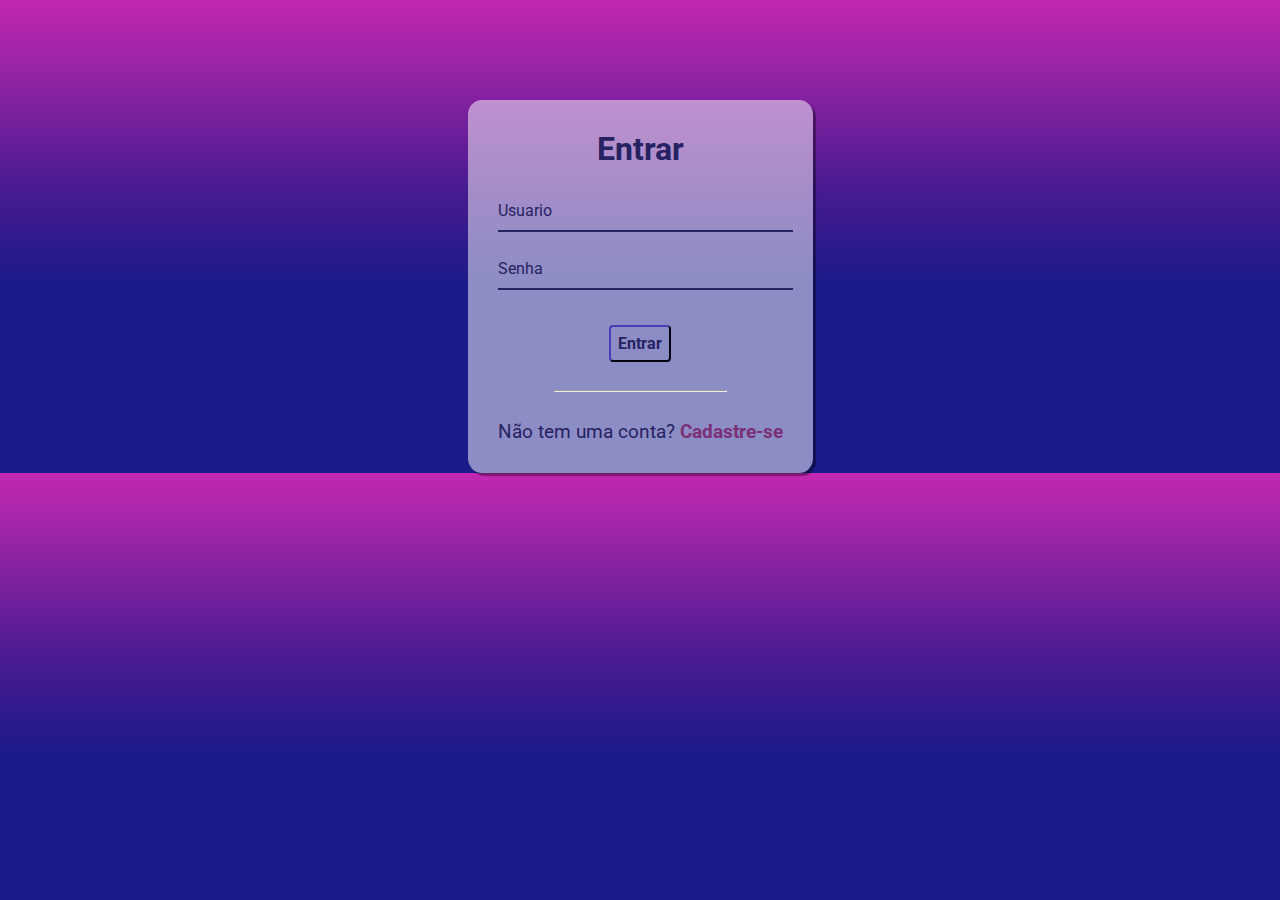
<file: html/signin.html>
<!DOCTYPE html>
<html lang="pt-br">
<head>
    <link rel="stylesheet" href="../assets/css/signin.css">  
    <meta charset="UTF-8">
    <meta name="viewport" content="width=device-width, initial-scale=1.0">
    <title>Página de Login</title>
</head>
<body>
    <div class='container'>
        <div class='card'>
          <h1> Entrar </h1>
          
          <div id='msgError'></div>
          
          <div class='label-float'>
            <input type='text' id='usuario' paceholder='' required>
            <label id='userLabel' for='usuario'>Usuario</label>
          </div>
          
          <div class='label-float'>
            <input type='password' id='senha' paceholder='' required>
            <label id='senhaLabel' for='senha'>Senha</label>
            <i class="fa fa-eye" aria-hidden="true"></i>
          </div>
          
          <div class='justify-center'>
            <button onclick='entrar()'>Entrar</button>
          </div>
          
          <div class='justify-center'>
            <hr>
          </div>
          
          <p> Não tem uma conta?
            <a href='../html/signup.html'> Cadastre-se </a>
          </p>
          
        </div>
        </div>
        <script src="../assets/js/signin.js"></script>
</body>
</html>
</file>
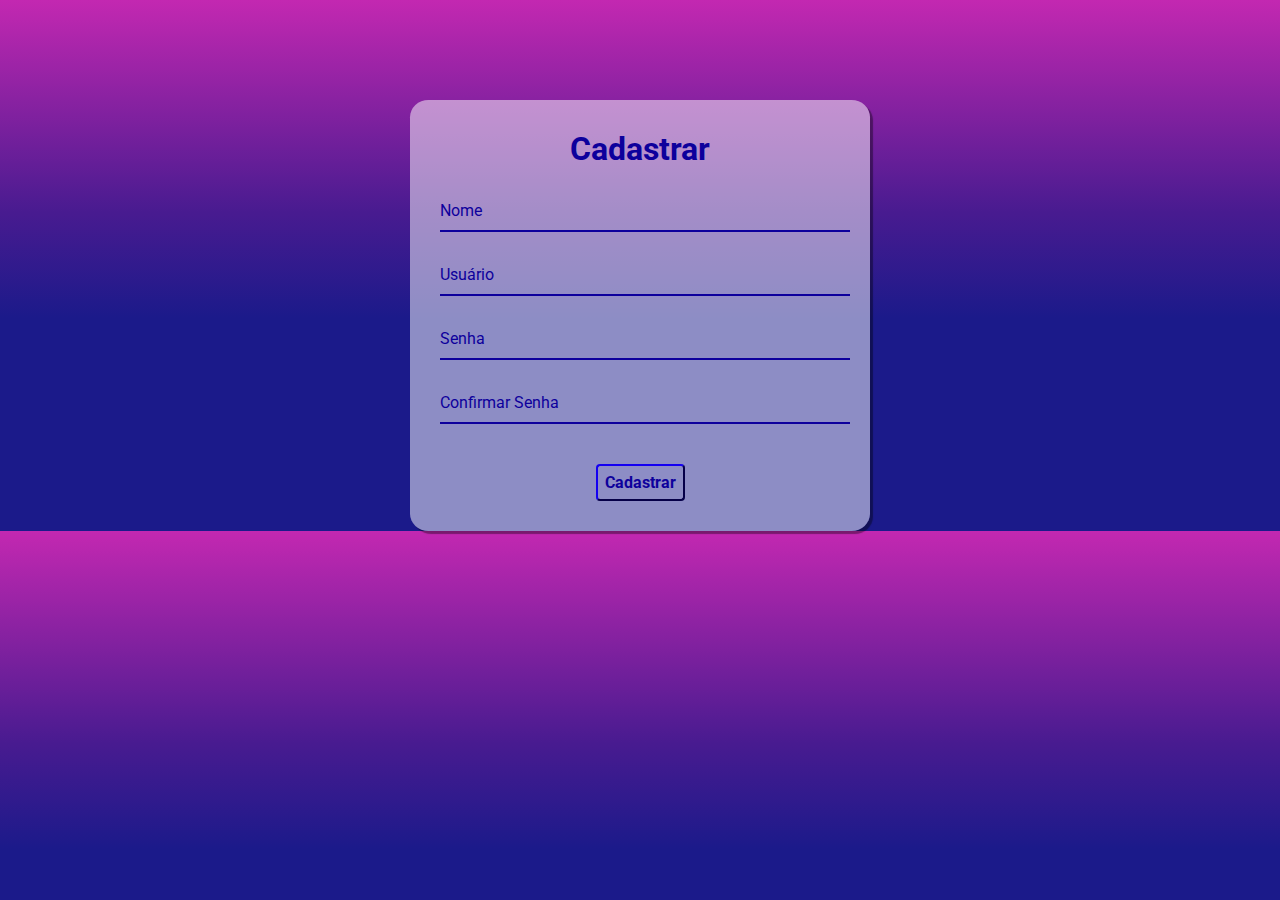
<file: html/signup.html>
<!DOCTYPE html>
<html lang="pt-br">
<head>
    <meta charset="UTF-8">
    <meta name="viewport" content="width=device-width, initial-scale=1.0">
    <link rel="stylesheet" href="../assets/css/signup.css">  
    <title>Página de Cadastro</title>
</head>
<body>
    <div class='container'>
        <div class='card'>
          <h1> Cadastrar </h1>
          
          <div id='msgError'></div>
          <div id='msgSuccess'></div>
          
                  <div class="label-float">
                     <input type="text" id="nome" placeholder=" " required>
                     <label id="labelNome" for="nome">Nome</label>
                  </div>
      
                  <div class="label-float">
                     <input type="text" id="usuario" placeholder=" " required>
                     <label id="labelUsuario" for="usuario">Usuário</label>
                  </div>
                  
                  <div class="label-float">
                     <input type="password" id="senha" placeholder=" " required>
                     <label id="labelSenha" for="senha">Senha</label>
                     <i id="verSenha" class="fa fa-eye" aria-hidden="true"></i>
                     
                  </div>
      
                  <div class="label-float">
                     <input type="password" id="confirmSenha" placeholder=" " required>
                     <label id="labelConfirmSenha" for="confirmSenha">Confirmar Senha</label>
                     <i id="verConfirmSenha" class="fa fa-eye" aria-hidden="true"></i>
                  </div>
                  
                  <div class='justify-center'>
                     <button onclick='cadastrar()'>Cadastrar</button>
                  </div>
      
          
        </div>
        </div>
        <script src="../assets/js/signup.js"></script>
</body>
</html>
</file>
<file: assets/css/signin.css>
@import url('https://fonts.googleapis.com/css2?family=Roboto:ital,wght@0,100;0,300;0,400;0,500;0,700;0,900;1,100;1,300;1,400;1,500;1,700;1,900&display=swap');

* {
  margin: 0;
  padding: 0;
  font-family: 'Roboto', sans-serif;
}

body {
  background: linear-gradient(to bottom, rgb(195, 40, 177), rgb(72, 27, 144) 40%, rgb(27, 26, 138) 60%);
  
}

.container {
  display: flex;
  justify-content: center;
  width: 100%;
  margin-top: 100px;
}

.card {
  background-color: #ffffff80;
  padding: 30px;
  border-radius: 4%;
  box-shadow: 3px 3px 1px 0px #00000060
}

h1{
  text-align: center;
  margin-bottom: 20px;
  color: #272262
}

.label-float input{
  width: 100%;
  padding: 5px 5px;
  display: inline-block;
  border: 0;
  border-bottom: 2px solid #272262;
  background-color: transparent;
  outline: none;
  min-width: 180px;
  font-size: 16px;
  transition: all .3s ease-out;
  border-radius: 0;
  
}

.label-float{
  position: relative;
  padding-top: 13px;
  margin-top: 5%;
  margin-bottom: 5%;
}

.label-float input:focus{
  border-bottom: 2px solid #4038a0;
}

.label-float label{
  color: #272262;
  position: absolute;
  top: 0;
  left: 0;
  margin-top: 13px;
  transition: all .3s ease-out;
}

.label-float input:focus + label,
.label-float input:valid + label{
  font-size: 13px;
  margin-top: 0;
  color: #4038a0
}

button{
  background-color: transparent;
  border-color: #272262;
  color: #272262;
  padding: 7px;
  font-weight: bold;
  font-size: 12pt;
  margin-top: 20px;
  border-radius: 4px;
  cursor: pointer;
  outline: none;
  transition: all .4s ease-out;
}

button:hover{
  background-color: #272262;
  color: #fff;
}

.justify-center{
  display: flex;
  justify-content: center;
}

hr{
  margin-top: 10%;
  margin-bottom: 10%;
  width: 60%;
}

p{
  color: #272262;
  font-size: 14pt;
  text-align: center;
}

a{
  color: #7a3077;
  font-weight: bold;
  text-decoration: none;
  transition: all .3s ease-out;
}

a:hover{
  color: #272262;
}

.fa-eye{
  position: absolute;
  top: 15px;
  right: 10px;
  cursor: pointer;
  color: #272262;
}

 #msgError{
  text-align: center;
  color: #ff0000;
  background-color: #ffbbbb;
  padding: 10px;
  border-radius: 4px;
  display: none;
}
</file>
<file: assets/css/signup.css>
@import url('https://fonts.googleapis.com/css2?family=Roboto:ital,wght@0,100;0,300;0,400;0,500;0,700;0,900;1,100;1,300;1,400;1,500;1,700;1,900&display=swap');

* {
  margin: 0;
  padding: 0;
  font-family: 'Roboto', sans-serif;
}

body {
    background: linear-gradient(to bottom, rgb(195, 40, 177), rgb(72, 27, 144) 40%, rgb(27, 26, 138) 60%);
  
}

.container {
  display: flex;
  justify-content: center;
  width: 100%;
  margin-top: 100px;
}

.card {
  background-color: #ffffff80;
  padding: 30px;
  border-radius: 4%;
  box-shadow: 3px 3px 1px 0px #00000060;
  width: 400px;
}

h1{
  text-align: center;
  margin-bottom: 20px;
  color: #0d009c
}

.label-float input{
  width: 100%;
  padding: 5px 5px;
  display: inline-block;
  border: 0;
  border-bottom: 2px solid #0d009c;
  background-color: transparent;
  outline: none;
  min-width: 180px;
  font-size: 16px;
  transition: all .3s ease-out;
  border-radius: 0;
  
}

.label-float{
  position: relative;
  padding-top: 13px;
  margin-top: 5%;
  margin-bottom: 5%;
}

.label-float input:focus{
  border-bottom: 2px solid #4038a0;
}

.label-float label{
  color: #0d009c;
  position: absolute;
  top: 0;
  left: 0;
  margin-top: 13px;
  transition: all .3s ease-out;
}

.label-float input:focus + label,
.label-float input:valid + label{
  font-size: 13px;
  margin-top: 0;
  color: #4038a0
}

button{
  background-color: transparent;
  border-color: #0d009c;
  color: #0d009c;
  padding: 7px;
  font-weight: bold;
  font-size: 12pt;
  margin-top: 20px;
  border-radius: 4px;
  cursor: pointer;
  outline: none;
  transition: all .4s ease-out;
}

button:hover{
  background-color: #0d009c;
  color: #fff;
}

.justify-center{
  display: flex;
  justify-content: center;
}

.fa-eye{
  position: absolute;
  top: 15px;
  right: 10px;
  cursor: pointer;
  color: #0d009c;
}

#msgError{
  text-align: center;
  color: #ff0000;
  background-color: #ffbbbb;
  padding: 10px;
  border-radius: 4px;
  display: none;
}

#msgSuccess{
  text-align: center;
  color: #00bb00;
  background-color: #bbffbe;
  padding: 10px;
  border-radius: 4px;
  display: none;
}
</file>
